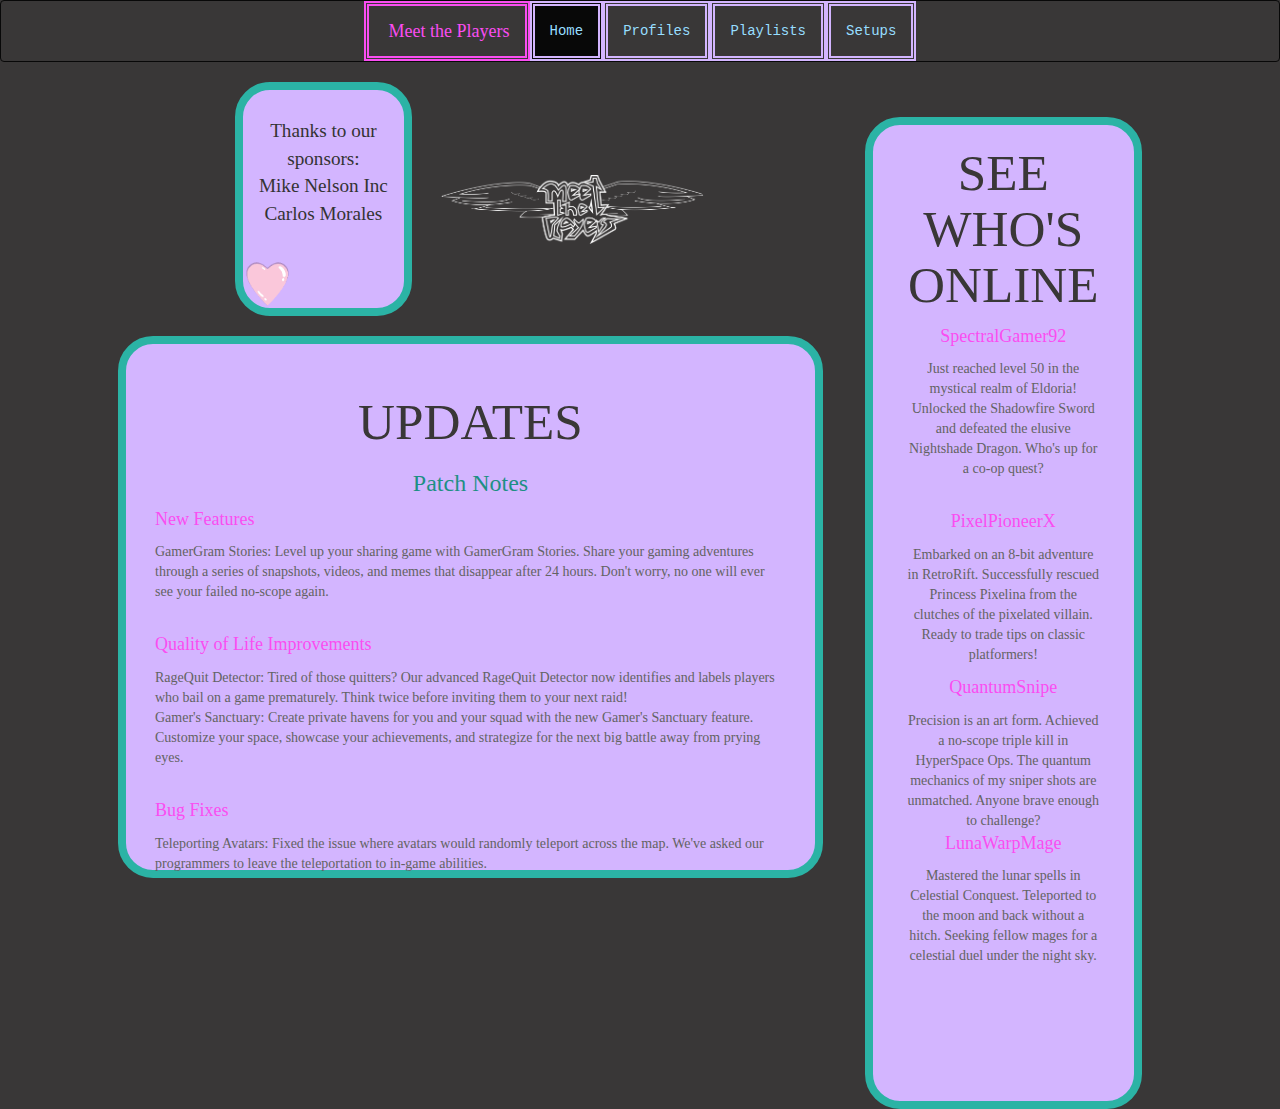
<file: javascript/index.html>
<?xml version="1.0" encoding="UTF-8"?>
<!DOCTYPE html PUBLIC "-//W3C//DTD XHTML 1.0 Transitional//EN" "http://www.w3.org/TR/xhtml1/DTD/xhtml1-transitional.dtd">
<html>

<head>
    <meta name="viewport" content="width=device-width, initial-scale=1.0">

    <meta name="viewport" content="width=device-width, initial-scale=1">
    <link rel="stylesheet" href="https://maxcdn.bootstrapcdn.com/bootstrap/3.4.1/css/bootstrap.min.css">
    <script src="https://ajax.googleapis.com/ajax/libs/jquery/3.6.4/jquery.min.js"></script>
    <script src="https://maxcdn.bootstrapcdn.com/bootstrap/3.4.1/js/bootstrap.min.js"></script>
    <link href="master.css" rel="stylesheet" type="text/css" />
</head>
<body>
  <nav class="navbar navbar-inverse">
    <div class="container-fluid" style = "max-width: fit-content;">
      <div class="navbar-header" style="border-style: double; border-color:  #fa4df1; border-width: 5px;">
        <a class="navbar-brand" href="#"style="font-family: fantasy; color: #fa4df1; margin-left: 5px;">Meet the Players</a>
        
      </div>
        <ul class="nav navbar-nav">
        <li class="active"><a href="index.html" style="font-family: monospace; color: #97DEFF; border-style: double; border-color: #d3b5ff; border-width: 5px;">Home</a></li>
        
        <li><a href="profiles.html" style="font-family: monospace; color: #97DEFF; border-style: double; border-color: #d3b5ff; border-width: 5px;">Profiles</a></li>
        <li><a href="playlists.html" style="font-family: monospace; color: #97DEFF; border-style: double; border-color: #d3b5ff; border-width: 5px;">Playlists</a></li>
        <li><a href="setup.html" style="font-family: monospace; color: #97DEFF; border-style: double; border-color: #d3b5ff; border-width: 5px;">Setups</a></li>
      </ul>
        </div>
      </nav>

      <div class="flex" >
        <div class="flex-column " >
     <div class="flex-row" id="logo">
      <div id="block1">
                 
              <h><br>Thanks to our sponsors:<br> Mike Nelson Inc <br>Carlos Morales</h>
              <br>
                 <img src="images/moving-hearts.gif" id="moving-hearts" >
              
                </div>
             
              <img src="images/final project logo white.png" id="col3" >
           
      </div>      
     
            <div id="col4">
              <h2 style="font-style: bold;">UPDATES</h2>
                
                <h3 style="text-align: center; color: #1e8f84;">Patch Notes</h3>
                <p style="font-size:large; font-style: bold; color: #fa4df1;">New Features</p>
                
                <pstyle="font-size: medium;">GamerGram Stories: Level up your sharing game with GamerGram Stories. Share your gaming adventures through a series of snapshots, videos, and memes that disappear after 24 hours. Don't worry, no one will ever see your failed no-scope again.</p>
                <br>
                
                <p style="font-size:large; font-style: bold; color: #fa4df1;">Quality of Life Improvements</p>
                <pstyle="font-size: medium;"> RageQuit Detector: Tired of those quitters? Our advanced RageQuit Detector now identifies and labels players who bail on a game prematurely. Think twice before inviting them to your next raid!
                  <br>
                  Gamer's Sanctuary: Create private havens for you and your squad with the new Gamer's Sanctuary feature. Customize your space, showcase your achievements, and strategize for the next big battle away from prying eyes.
                </p>
             <br>
            
             <p style="font-size:large; font-style: bold; color: #fa4df1;">Bug Fixes</p>
             <pstyle="font-size: medium;"> Teleporting Avatars: Fixed the issue where avatars would randomly teleport across the map. We've asked our programmers to leave the teleportation to in-game abilities.
               </p>
               
        
            </div> 
            </div>
            
     
         <div class="flex-row" >
          <div id="block2">
              <h1>SEE WHO'S ONLINE</h1>
              <p style="font-size:large; font-style: bold; color: #fa4df1;">SpectralGamer92</p>
                
                <pstyle="font-size: medium;">Just reached level 50 in the mystical realm of Eldoria! Unlocked the Shadowfire Sword and defeated the elusive Nightshade Dragon. Who's up for a co-op quest?</p>
                <br>
                
                <p style="font-size:large; font-style: bold; color: #fa4df1;">PixelPioneerX</p>
                <pstyle="font-size: medium;"> Embarked on an 8-bit adventure in RetroRift. Successfully rescued Princess Pixelina from the clutches of the pixelated villain. Ready to trade tips on classic platformers!</p>
                    <p style="font-size:large; font-style: bold; color: #fa4df1;">QuantumSnipe</p>
                  <pstyle="font-size: medium;"> Precision is an art form. Achieved a no-scope triple kill in HyperSpace Ops. The quantum mechanics of my sniper shots are unmatched. Anyone brave enough to challenge?
            
             <p style="font-size:large; font-style: bold; color: #fa4df1;">LunaWarpMage</p>
             <pstyle="font-size: medium;"> Mastered the lunar spells in Celestial Conquest. Teleported to the moon and back without a hitch. Seeking fellow mages for a celestial duel under the night sky.
               </p>
              </div>
        </div>
      </div>
   
</div>    
           
     
       
       
       
       
       
      <!-- <div class="flex">
        <div class="flex">

          <div id="col3">
        <img src="images/final project logo white.png" alt="logo" style="width:600px; height:150px"">
            <div id="col2">
              </div>
        </div>
        <div class="flex">
          <div id="col1">
              <h1>SEE WHO'S ONLINE</h1>
              </div>
        </div>
        </div>
       
       
       
              </div>
        <div class="flex">
          <div id="col4">
        <h2>UPDATES</h2><img src="images/phone image.png" id="phonepic" >
              </div>
             
        </div>
         -->
             
             
             
             

        </div>
       
</body>
    </html>
</file>
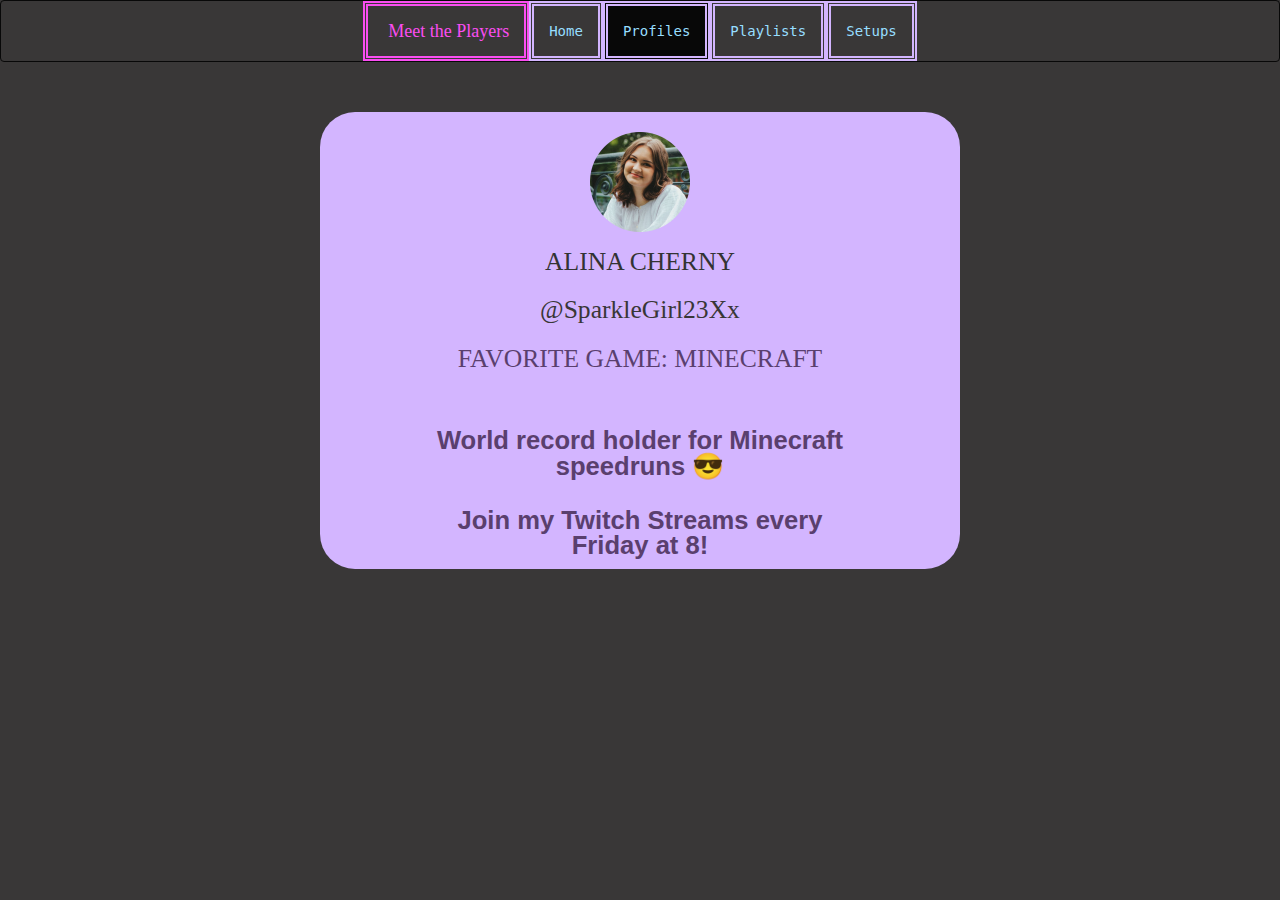
<file: javascript/alina.html>
<?xml version="1.0" encoding="UTF-8"?>
<!DOCTYPE html PUBLIC "-//W3C//DTD XHTML 1.0 Transitional//EN" "http://www.w3.org/TR/xhtml1/DTD/xhtml1-transitional.dtd">
<html>
  

    <head>
      <meta name="viewport" content="width=device-width, initial-scale=1.0">
        <meta name="viewport" content="width=device-width, initial-scale=1">
        <link rel="stylesheet" href="https://maxcdn.bootstrapcdn.com/bootstrap/3.4.1/css/bootstrap.min.css">
        <script src="https://ajax.googleapis.com/ajax/libs/jquery/3.6.4/jquery.min.js"></script>
        <script src="https://maxcdn.bootstrapcdn.com/bootstrap/3.4.1/js/bootstrap.min.js"></script>
        <link href="master.css" rel="stylesheet" type="text/css" />
    </head>
    <body>
      <nav class="navbar navbar-inverse">
        <div class="container-fluid" style = "max-width: fit-content;">
          <div class="navbar-header" style="border-style: double; border-color:  #fa4df1; border-width: 5px;">
            <a class="navbar-brand" href="#"style="font-family: fantasy; color: #fa4df1; margin-left: 5px;">Meet the Players</a>
          </div>
          <ul class="nav navbar-nav">
            <li><a href="index.html" style="font-family: monospace; color: #97DEFF; border-style: double; border-color: #d3b5ff; border-width: 5px;">Home</a></li>
            
            <li class="active"><a href="profiles.html" style="font-family: monospace; color: #97DEFF; border-style: double; border-color: #d3b5ff; border-width: 5px;">Profiles</a></li>
            <li><a href="playlists.html" style="font-family: monospace; color: #97DEFF; border-style: double; border-color: #d3b5ff; border-width: 5px;">Playlists</a></li>
            <li><a href="setup.html" style="font-family: monospace; color: #97DEFF; border-style: double; border-color: #d3b5ff; border-width: 5px;">Setups</a></li>
          </ul>
        </div>
      </nav> 
        
      <div id="personalcol">
        <!-- <h1 id="personalheader">PROFILE</h1> -->
        <img src="images/alina.png" alt="pfp" style="width:100px; height:100px; right: 200px; margin-top: 20px;">
        <p class="fullname">ALINA CHERNY</p>
      </br>
        <p class="gamertag">@SparkleGirl23Xx</p>
    </br>
        <p class="favgame">FAVORITE GAME: MINECRAFT</p>
     </br>
        <p class="bio">World record holder for Minecraft speedruns 😎</p>
      </br>
        <p class="bio2"> Join my Twitch Streams every Friday at 8!</p>
           </div>
    </body>
        </html>
</file>
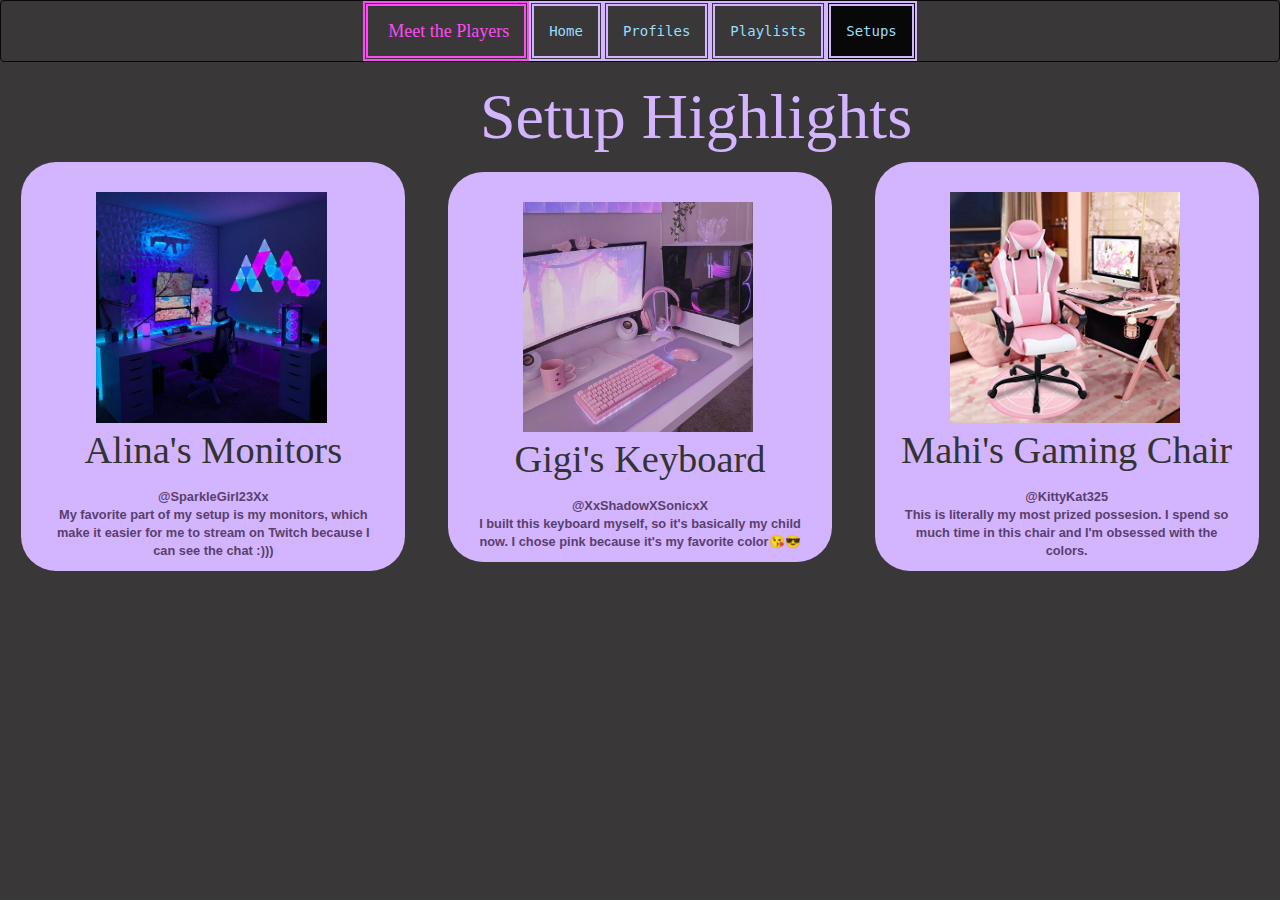
<file: javascript/setup.html>
<?xml version="1.0" encoding="UTF-8"?>
<!DOCTYPE html PUBLIC "-//W3C//DTD XHTML 1.0 Transitional//EN" "http://www.w3.org/TR/xhtml1/DTD/xhtml1-transitional.dtd">
<html>
 

    <head>
       <meta name="viewport" content="width=device-width, initial-scale=1.0">
        <meta name="viewport" content="width=device-width, initial-scale=1">
        <link rel="stylesheet" href="https://maxcdn.bootstrapcdn.com/bootstrap/3.4.1/css/bootstrap.min.css">
        <script src="https://ajax.googleapis.com/ajax/libs/jquery/3.6.4/jquery.min.js"></script>
        <script src="https://maxcdn.bootstrapcdn.com/bootstrap/3.4.1/js/bootstrap.min.js"></script>
        <link href="master.css" rel="stylesheet" type="text/css" />
    </head>
    <body>
      <nav class="navbar navbar-inverse">
        <div class="container-fluid" style = "max-width: fit-content;">
          <div class="navbar-header" style="border-style: double; border-color:  #fa4df1; border-width: 5px;">
            <a class="navbar-brand" href="#"style="font-family: fantasy; color: #fa4df1; margin-left: 5px;">Meet the Players</a>
          </div>
          <ul class="nav navbar-nav">
            <li><a href="index.html" style="font-family: monospace; color: #97DEFF; border-style: double; border-color: #d3b5ff; border-width: 5px;">Home</a></li>
            
            <li><a href="profiles.html" style="font-family: monospace; color: #97DEFF; border-style: double; border-color: #d3b5ff; border-width: 5px;">Profiles</a></li>
            <li><a href="playlists.html" style="font-family: monospace; color: #97DEFF; border-style: double; border-color: #d3b5ff; border-width: 5px;">Playlists</a></li>
            <li class="active"><a href="setup.html" style="font-family: monospace; color: #97DEFF; border-style: double; border-color: #d3b5ff; border-width: 5px;">Setups</a></li>
          </ul>
        </div>
      </nav> 

      <h1 class="setuptitle">Setup Highlights</h1>
    <div class="flex-row">

      <div id="setupcol1">
        <img src="images/mahisetup.png" class="setuppic" style="width:60%; height:60%px; align: center; margin-left: 75px; margin-top: 30px; margin-right: 75px;">
        <p class="setupheader">Alina's Monitors</p>
        <p class="setupbio">@SparkleGirl23Xx
          <br>
          My favorite part of my setup is my monitors, which make it easier for me to stream on Twitch because I can see the chat :)))</p>
      </div>

      <div id="setupcol2">
        <img src="images/gigisetup.jpg" class="setuppic" style="width:60%; height:60%px; align: center; margin-left: 75px; margin-top: 30px; margin-right: 75px;">
        <p class="setupheader2">Gigi's Keyboard</p>
        <p class="setupbio"> @XxShadowXSonicxX
          <br>
          I built this keyboard myself, so it's basically my child now. I chose pink because it's my favorite color😘😎</p>
      </div>
        
      <div id="setupcol3">
        <img src="images/alinasetup.jpg" class="setuppic" style="width:60%; height:60%px; align: center; margin-left: 75px; margin-top: 30px; margin-right: 75px;">
        <p class="setupheader">Mahi's Gaming Chair</h2>
        <p class="setupbio">@KittyKat325
          <br>
          This is literally my most prized possesion. I spend so much time in this chair and I'm obsessed with the colors.</p>
      </div>
    </div>

    </body>
        </html>
</file>
<file: javascript/master.css>
#block2 {
  background-color: #d3b5ff;
  height: 110%;
  width: 40%;
  max-width: 100%;
  float: right;
  margin: auto;
  border-radius: 35px;
  margin-right: 20%;
  margin-top: 5%;
  font-style: bold;
  text-align: center;
  font-style: bold;
  font-family: fantasy;
  font-weight: lighter;
  padding-left: 5%;
  padding-right: 5%;
  color: #636363;
  border-width: 8px;
  border-color: #2bb3a5;
  border-style: solid;
}
#logo {
  margin-left: 20%;
}
body {
  background-color: #393737;
}
#block1 {
  background-color: #d3b5ff;
  height: 50%;
  width: 30%;
  float: left;
  margin: auto;
  border-radius: 35px;

  margin-left: 20%;
  margin-bottom: 20px;
  text-align: center;
  font-style: bold;
  font-family: fantasy;
  font-size: 1.5vw;
  max-width: 30%;
  border-width: 8px;
  border-color: #2bb3a5;
  border-style: solid;
}
img {
  width: 50%;
}
#col3 {
  height: 100%;
  width: 50%;
  border-radius: 35px;
  margin: auto;
  padding-left: 05%;
}
#col4 {
  background-color: #d3b5ff;
  height: 60%;
  width: 120%;
  float: left;
  margin: auto;
  border-radius: 35px;
  text-align: left;
  padding-left: 5%;
  padding-top: 5%;
  padding-right: 5%;
  color: #636363;
  font-family: fantasy;
  font-weight: lighter;

  margin-left: 20%;
  margin-bottom: 5%;
  border-width: 8px;
  border-color: #2bb3a5;
  border-style: solid;
}

h1 {
  font-size: 4vw;
  color: #393737;
}
h2 {
  font-size: 4vw;
  text-align: center;
  color: #393737;
}
#h10 {
  font-size: 3vw;
  color: #6527be;
  margin: auto;
  width: 95%;
}

#hsponsor {
  font-size: 4vw;
  color: aliceblue;
  font-family: fantsasy;
}

#hsex {
  font-size: 2vw;
}
.navbar {
  align-content: center;
  background: none;
}
.profiles {
  display: flex;
  flex-direction: row;
  width: 100%;
}
.profiletitle {
  font-size: 5vw;
  font-style: bold;
  font-family: fantasy;
  color: #d3b5ff;
  margin-left: 650px;
}

#profilecol {
  background-color: #d3b5ff;
  height: 200%;
  width: 33%;
  border-radius: 35px;

  margin-top: 5%;
  margin-left: 15px;
  margin-right: 15px;
  text-align: center;
  font-style: bold;
  font-family: fantasy;
  align-items: center;
  align-items: center;
}

#profilecol2 {
  background-color: #d3b5ff;
  height: 100%;
  width: 33%;
  border-radius: 35px;

  margin-top: 5%;
  text-align: center;
  font-style: bold;
  font-family: fantasy;
  align-items: center;
  align-items: center;
}

#profilecol3 {
  background-color: #d3b5ff;
  height: 100%;
  width: 33%;
  border-radius: 35px;

  margin-top: 5%;
  margin-left: 15px;
  margin-right: 15px;
  text-align: center;
  font-style: bold;
  font-family: fantasy;
  align-items: center;
  align-items: center;
}

.btn {
  text-decoration: none;
  padding: 0.5rem;
  color: #6527be;
}

#pfp2 {
  float: center;
}

#personalcol {
  background-color: #d3b5ff;
  height: 150%;
  width: 50%;
  float: center;
  margin: auto;
  border-radius: 35px;
  margin-top: 50px;
  font-style: bold;
  text-align: center;
  font-style: bold;
  font-family: fantasy;
  font-size: 1vw;
  display: flex;
  flex-direction: column;
  align-items: center;
}

#personalheader {
  font-size: 2vw;
  color: #5a3f6e;
}

.fullname {
  font-size: 2vw;
  line-height: 80%;
  margin-top: 20px;
}

.gamertag {
  line-height: 50%;
  line-height: 70%;
  font-size: 2vw;
  color: #5a3f6e;
  color: #393737;
  font-family: fantasy;

  font-weight: lighter;
}

.favgame {
  line-height: 90%;
  font-style: bold;
  font-family: fantasy;
  font-size: 2vw;
  color: #5a3f6e;
  font-weight: lighter;
}

.bio {
  margin-top: 30px;
  font-size: 2vw;
  color: #3d369e;
  line-height: 100%;
  color: #5a3f6e;
  font-family: "Segoe UI", Tahoma, Geneva, Verdana, sans-serif;
 
  font-weight: bolder;
  margin-left: 75px;
  margin-right: 75px;
  margin-left: 100px;
  margin-right: 100px;
}

.bio2 {
  font-size: 2vw;
  line-height: 100%;
  color: #5a3f6e;
  font-family: "Segoe UI", Tahoma, Geneva, Verdana, sans-serif;

  font-weight: bolder;
  margin-left: 100px;
  margin-right: 100px;
}

#setupcol1 {
  background-color: #d3b5ff;
  height: 100%;
  width: 30%;
  margin: auto;
  border-radius: 35px;
  float: left;
  top: 40px;
  text-align: center;
  font-style: bold;
  font-family: fantasy;
  font-size: 2vw;
}

#setupcol2 {
  background-color: #d3b5ff;
  height: 100%;
  width: 30%;
  margin: auto;
  border-radius: 35px;
  float: center;
  top: 40px;
  text-align: center;
  font-style: bold;
  font-family: fantasy;
  font-size: 2vw;
}

#setupcol3 {
  background-color: #d3b5ff;
  height: 100%;
  width: 30%;
  margin: auto;
  border-radius: 35px;
  float: right;
  top: 40px;
  text-align: center;
  font-style: bold;
  font-family: fantasy;
  font-size: 2vw;
}

.flex-row {
  display: flex;
  flex-direction: row;
  width: 100%;
}
.setupcaption1 {
  font-size: 1vw;
  font-family: "Franklin Gothic Medium", "Arial Narrow", Arial, sans-serif;
}

.setuptitle {
  font-size: 5vw;
  font-style: bold;
  font-family: fantasy;
  color: #d3b5ff;
  margin-left: 480px;
}

.setupheader {
  margin-top: 20px;
  font-size: 3vw;
  align: center;
  clear: left;
}

.setupheader2 {
  margin-top: 20px;
  font-size: 3vw;
  align: center;
  clear: left;
}

.setuppic {
  display: block;
  margin: auto;
  max-width: 100%;
  height: auto;
  float: center;
}

.setupbio {
  color: #5a3f6e;
  font-family: "Segoe UI", Tahoma, Geneva, Verdana, sans-serif;
  font-size: 1vw;
  margin-left: 30px;
  margin-right: 30px;
  font-weight: bolder;
}

h4 {
  font-size: 2vw;
  color: hsl(204, 100%, 29%);
  margin: 1em 0 0.5em;
  top: 100px;
  position: relative;
  right: 55px;
}

h5 {
  font-size: 2vw;
  color: hsl(204, 100%, 29%);
  margin: 1em 0 0.5em;
  top: 100px;
  position: relative;
  right: 55px;
}

img {
  float: left;
}

.flex {
  display: flex;
  flex-direction: row;
}

img {
  float: left;
}

.flex-row {
  display: flex;
  flex-direction: row;
}

.flex-column {
  flex-direction: column;
  width: 85%;
}

#logopfp {
  background-color: #d3b5ff;
  height: 200px;
  width: 10%;
  float: left;
}

#playlistcol1 {
 
  max-width: 30%;
  background-color: #d3b5ff;
  height: 5%;
  width: 30%;
  float: left;
  border-radius: 35px;
  margin-left: 5%;
  top: 50px;
  position: relative;
  text-align: right;
  font-style: bold;
  font-family: fantasy;
  font-size: 1vw;
}

#playlistcol2 {
  
  max-width: 30%;
  background-color: #d3b5ff;
  height: 5%;
  width: 30%;
  float: left;
  border-radius: 35px;
  margin-left: 4%;
  top: 50px;
  position: relative;
  text-align: right;
  font-style: bold;
  font-family: fantasy;
  font-size: 1vw;

}

#playlistcol3 {
 
  max-width: 30%;
  background-color: #d3b5ff;
  height: 5%;
  width: 30%;
  float: left;
  border-radius: 35px;
  margin-left: 4%;
  margin-right: 4%;
  top: 50px;
  position: relative;
  text-align: right;
  font-style: bold;
  font-family: fantasy;
  font-size: 1vw;

}

.playlistuser {
  color: white;
  margin-top: -75px;
}

/*.flexbox-container{
  color: black;
  font-family:'Segoe UI', Tahoma, Geneva, Verdana, sans-serif;
  font-size: 20px;
  display: flex;
  height: 600px;
  flex-wrap: wrap;
  align-items: left;
} 

.flexbox-container{
  margin-top: -50px;
  display: flex;
  height: 300px;
  justify-content: center;
  align-items: left;
}
<<<<<<<<<<<<<<<<<<<<<<<<guys idk wtf im doing pls ignore this>>>>>>>>>>>>>>>>>>>>>>>>>> 
*/

.h13 {
  color: purple;
  font-family: "Segoe UI", Tahoma, Geneva, Verdana, sans-serif;
  font-size: 2vw;
  margin-top: 100px;
  margin-left: 100px;
  margin-right: 80px;
  box-align: left;
}

.li {
  color: #97deff;
}

.button1 {
  background-color: none;
  color: black;
  border: 2px solid white;
}

.button1:hover {
  background-color: #97deff;
  color: white;
}

.recsong {
  margin-left: 38%;
  margin-top: 5%;
  margin-right: 10%;
  font-family: monospace;
  font-style: bolder;
  clear: left;
  color: #97deff;
  font-size: 3vw;
}

.fname {
  color: white;
  clear: left;
  font-size: 1.5vw;
  margin-left: 40%;
  margin-right: 10%;
  font-family: monospace;
}

.lname {
  color: white;
  clear: left;
  font-size: 1.5vw;
  margin-left: 25%;
  margin-right: 50%;
  font-family: monospace;
}

.email {
  color: white;
  clear: left;
  font-size: 1.5vw;
  margin-left: 40%;
  margin-right: 10%;
  font-family: monospace;
}

.sname {
  color: white;
  clear: left;
  font-size: 1.5vw;
  margin-left: 40%;
  margin-right: 10%;
  font-family: monospace;
}

.aname {
  color: white;
  clear: left;
  font-size: 1.5vw;
  margin-left: 20%;
  margin-right: 10%;
  font-family: monospace;
}

input[type="text"] {
  width: 50%;
  padding: 6px 10px;
  margin: 8px 0;
  box-sizing: border-box;
}

.submit {
  align: center;
  float: center;
  margin-left: 40%;
  color: purple;
  background-color: aquamarine;
}

div.scroll {
  width: 5px;
  height: 10 px;
  overflow-x: scroll;
  background: aquamarine;
}

.nside {
  float: left;
  text-align: left;
  margin-left: 10%;
  font-family: monospace;
  font-weight: bold;
  font-size: 1vw;

}

.cage {
  clear: left;
  text-align: left;
  margin-left: 10%;
  margin-top: 10%;
  font-family: monospace;
  font-weight: bolder;
  font-size: 1vw;

}

.tame {
  clear: left;
  text-align: left;
  margin-left: 10%;
  margin-top: 10%;
  float: left;
  font-family: monospace;
  font-weight: bolder;
  font-size: 1vw;

}

.spotify {
  font-size: 2vw;
  clear: right;
  align: right;
  margin-top: 10px;
}

input:invalid:required {
  background-image: linear-gradient(to right, pink, aquamarine);
}

input:valid {
  border: 2px solid black;
}
</file>
